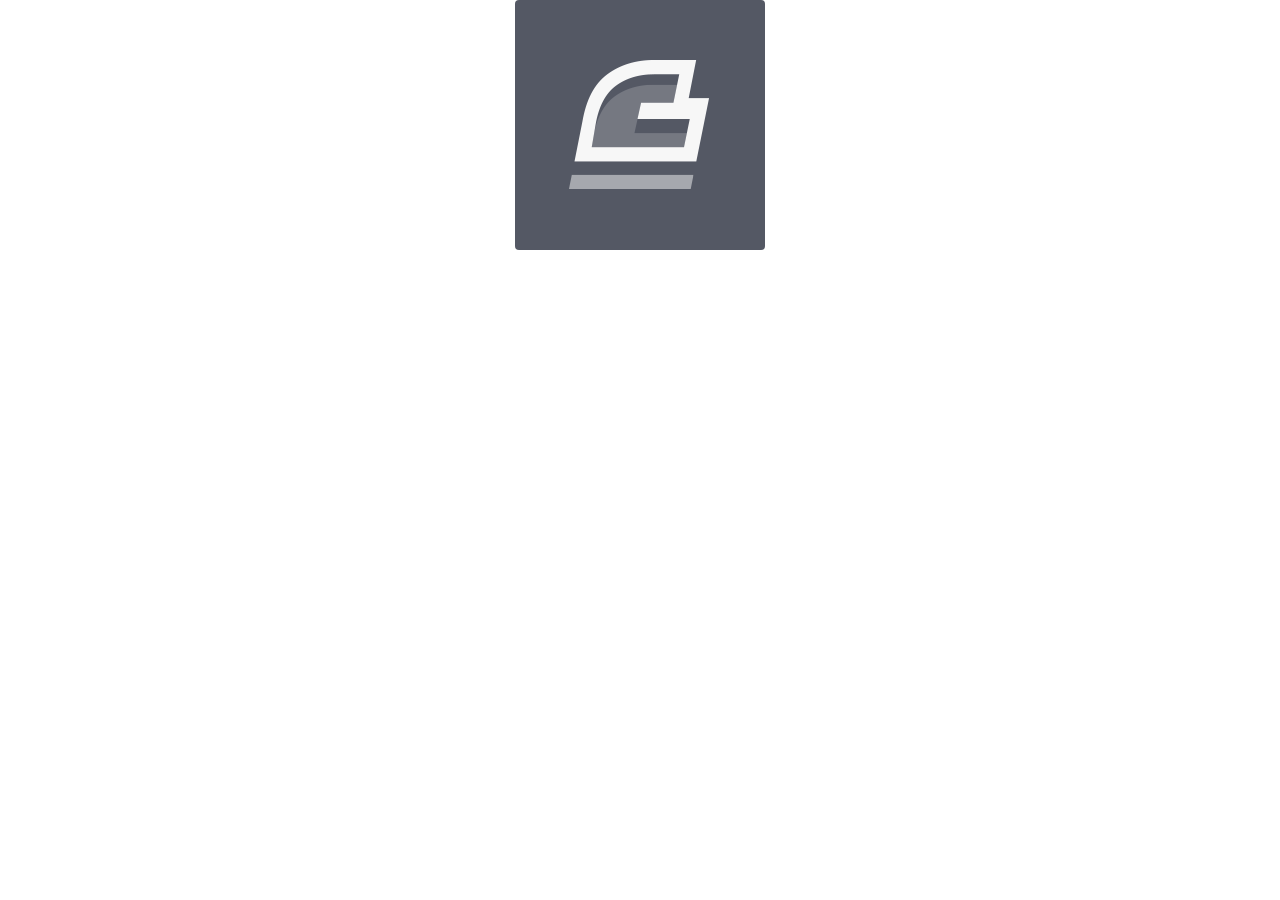
<file: youtubey/img.html>
<!DOCTYPE html>
<html lang="en">
<head>
    <meta charset="UTF-8">
    <meta name="viewport" content="width=device-width, initial-scale=1.0">
    <title>Images</title>
<link rel="stylesheet" href="css/bootstrap.css">
</head>
<body>
    <div class="layer"></div>


    <!-- <img src="img/h-channel.jpg"  class="img-fluid" alt="responsive-image"> -->

    <!-- <div style="width: 500px;" >
        <img src="img/h-channel.jpg"  class="img-fluid" alt="responsive-image">
    </div>  -->

    <img src="img/ch-logo.png"class= "rounded mx-auto d-block" alt="responsive-image">


</body>
</html>
</file>
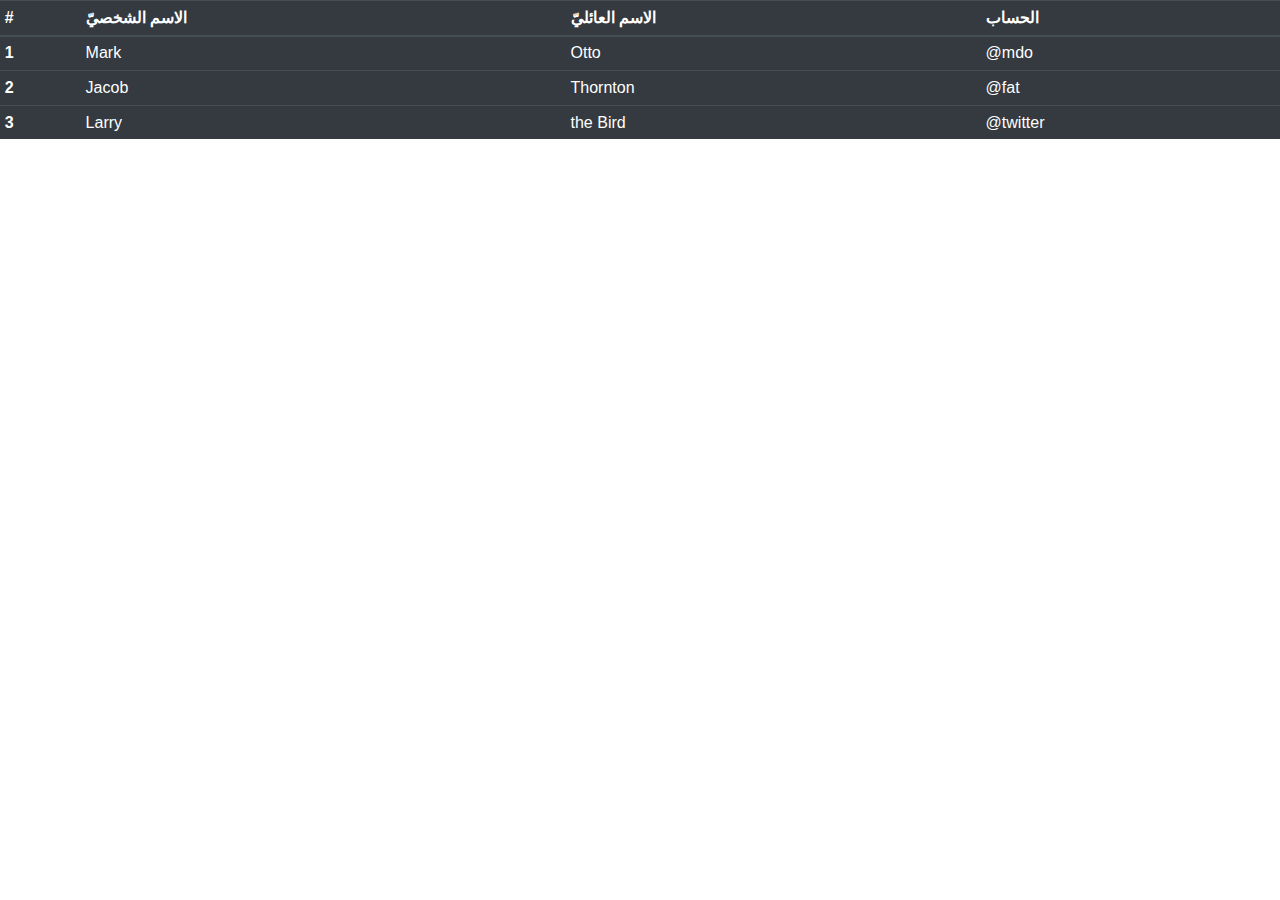
<file: youtubey/table.html>
<!DOCTYPE html>
<html lang="en">
<head>
    <meta charset="UTF-8">
    <meta name="viewport" content="width=device-width, initial-scale=1.0">
    <title>Tables</title>
    <link rel="stylesheet" href="css/bootstrap.css">
</head>
<body>   
  <div class="layer"></div>
 
    <table class="table table-sm table-dark">
        <thead>
          <tr>
            <th scope="col">#</th>
            <th scope="col">الاسم الشخصيّ</th>
            <th scope="col">الاسم العائليّ</th>
            <th scope="col">الحساب</th>
          </tr>
        </thead>
        <tbody>
          <tr>
            <th scope="row">1</th>
            <td>Mark</td>
            <td >Otto</td>
            <td>@mdo</td>
          </tr>
          <tr>
            <th scope="row">2</th>
            <td>Jacob</td>
            <td>Thornton</td>
            <td>@fat</td>
          </tr>
          <tr>
            <th scope="row">3</th>
            <td>Larry</td>
            <td>the Bird</td>
            <td>@twitter</td>
          </tr>
        </tbody>
    </table>
    <script src="https://cdn.jsdelivr.net/npm/bootstrap@5.1.3/dist/js/bootstrap.bundle.min.js" integrity="sha384-ka7Sk0Gln4gmtz2MlQnikT1wXgYsOg+OMhuP+IlRH9sENBO0LRn5q+8nbTov4+1p" crossorigin="anonymous"></script>
    <script src="https://cdn.jsdelivr.net/npm/@popperjs/core@2.10.2/dist/umd/popper.min.js" integrity="sha384-7+zCNj/IqJ95wo16oMtfsKbZ9ccEh31eOz1HGyDuCQ6wgnyJNSYdrPa03rtR1zdB" crossorigin="anonymous"></script>
    <script src="https://cdn.jsdelivr.net/npm/bootstrap@5.1.3/dist/js/bootstrap.min.js" integrity="sha384-QJHtvGhmr9XOIpI6YVutG+2QOK9T+ZnN4kzFN1RtK3zEFEIsxhlmWl5/YESvpZ13" crossorigin="anonymous"></script>
</body>
</html>
</file>
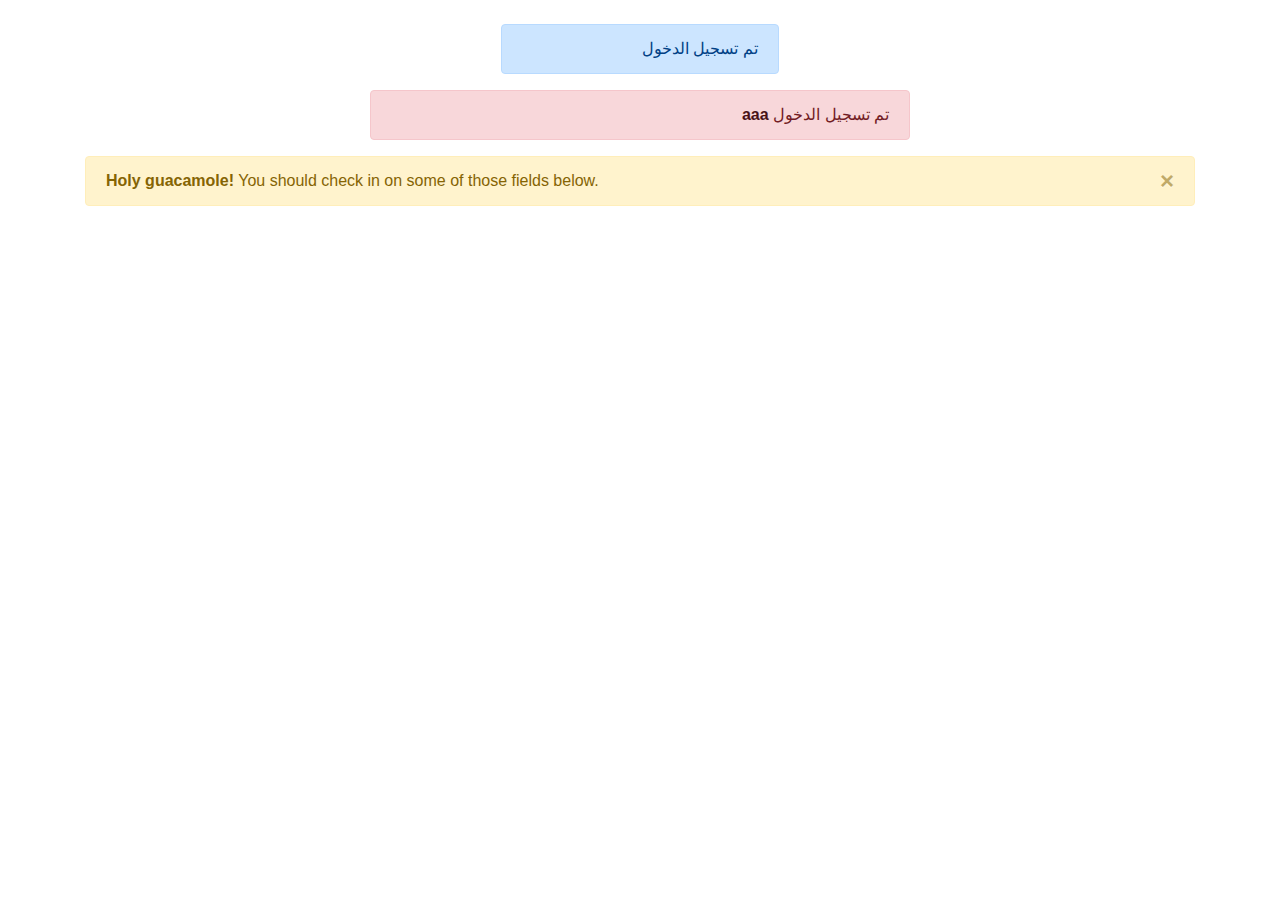
<file: youtubey/text.html>
<!doctype html>
<html lang="en">
  <head>
    <!-- Required meta tags -->
    <meta charset="utf-8">
    <meta name="viewport" content="width=device-width, initial-scale=1, shrink-to-fit=no">

    <!-- Bootstrap CSS -->
    <link rel="stylesheet" href="css/bootstrap-rtl.css" >
    <title>text</title>
  </head>
  <body>
    <div class="layer"></div>

    <div class="container">
      <div class="alert alert-primary rtl w-25 mx-auto mt-4 " role="alert">
      تم تسجيل الدخول
      </div>
    
    <div class="container">
        <div class="alert alert-danger rtl w-50 mx-auto  " role="alert">
        تم تسجيل الدخول <a href="#"class="alert-link">aaa</a>
        </div>
    </div>
    <div class="alert alert-warning alert-dismissible fade show" role="alert">
        <strong>Holy guacamole!</strong> You should check in on some of those fields below.
        <button type="button" class="close" data-dismiss="alert" aria-label="Close">
          <span aria-hidden="true">&times;</span>
        </button>
      </div>
      
  
    </div>
    

    <!-- Optional JavaScript; choose one of the two! -->

    <!-- Option 1: jQuery and Bootstrap Bundle (includes Popper) -->
    <script src="https://cdn.jsdelivr.net/npm/jquery@3.5.1/dist/jquery.slim.min.js" integrity="sha384-DfXdz2htPH0lsSSs5nCTpuj/zy4C+OGpamoFVy38MVBnE+IbbVYUew+OrCXaRkfj" crossorigin="anonymous"></script>
    <script src="https://cdn.jsdelivr.net/npm/bootstrap@4.6.1/dist/js/bootstrap.bundle.min.js" integrity="sha384-fQybjgWLrvvRgtW6bFlB7jaZrFsaBXjsOMm/tB9LTS58ONXgqbR9W8oWht/amnpF" crossorigin="anonymous"></script>

    <!-- Option 2: Separate Popper and Bootstrap JS -->
    
    <script src="https://cdn.jsdelivr.net/npm/jquery@3.5.1/dist/jquery.slim.min.js" integrity="sha384-DfXdz2htPH0lsSSs5nCTpuj/zy4C+OGpamoFVy38MVBnE+IbbVYUew+OrCXaRkfj" crossorigin="anonymous"></script>
    <script src="https://cdn.jsdelivr.net/npm/popper.js@1.16.1/dist/umd/popper.min.js" integrity="sha384-9/reFTGAW83EW2RDu2S0VKaIzap3H66lZH81PoYlFhbGU+6BZp6G7niu735Sk7lN" crossorigin="anonymous"></script>
    <script src="https://cdn.jsdelivr.net/npm/bootstrap@4.6.1/dist/js/bootstrap.min.js" integrity="sha384-VHvPCCyXqtD5DqJeNxl2dtTyhF78xXNXdkwX1CZeRusQfRKp+tA7hAShOK/B/fQ2" crossorigin="anonymous"></script>
   
  </body>
</html>
</file>
